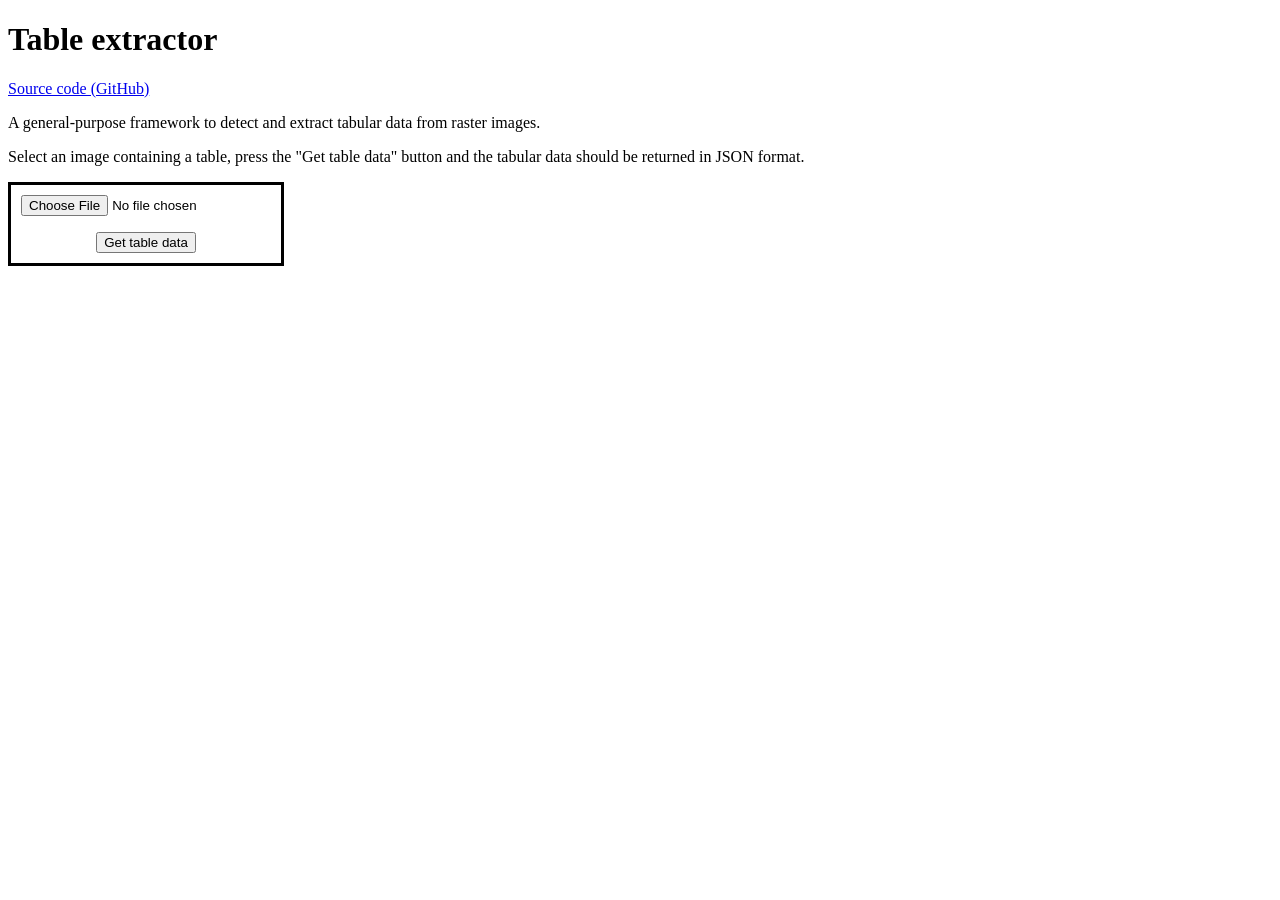
<file: templates/index.html>
<!DOCTYPE html>
<html lang="en">
<head>
    <meta charset="UTF-8">
    <meta name="viewport" content="width=device-width, initial-scale=1.0">
    <title>Table Extractor</title>
    <style>
        form {
            max-width: 250px;
            border: solid 3px black;
            padding: 10px;
        }

        form div {
            margin-top: 1rem;
            text-align: center;
        }
    </style>
</head>
<body>
    <h1>Table extractor</h1>
    <a href="https://github.com/abdullahibneat/TableExtraction" target="_blank">Source code (GitHub)</a>
    <p>A general-purpose framework to detect and extract tabular data from raster images.</p>
    <p>Select an image containing a table, press the "Get table data" button and the tabular data should be returned in JSON format.</p>
    <form method="POST" enctype="multipart/form-data">
        <input type="file" name="image" />
        <div style="margin-top: 1rem">
            <button>Get table data</button>
        </div>
    </form>
</body>
</html>
</file>
